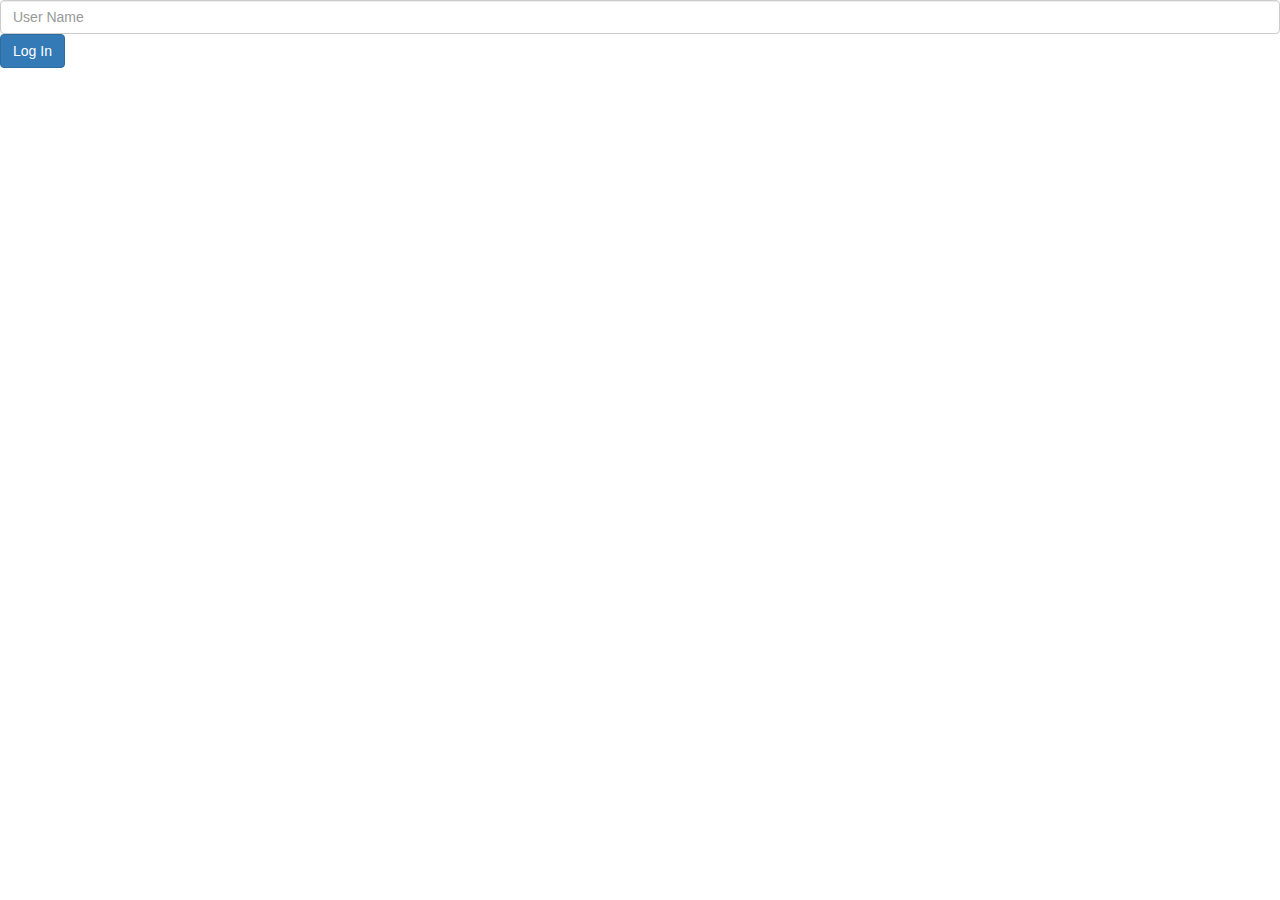
<file: login_page_index.html>
<html>
    <head>
        <link href="https://fonts.googleapis.com/css?family=Yeon+Sung&display=swap" rel="stylesheet"><meta name="viewport" content="width=device-width, initial-scale=1">

<link rel="stylesheet" href="https://maxcdn.bootstrapcdn.com/bootstrap/3.4.0/css/bootstrap.min.css">
<script src="https://ajax.googleapis.com/ajax/libs/jquery/3.4.1/jquery.min.js"></script>
<script src="https://maxcdn.bootstrapcdn.com/bootstrap/3.4.0/js/bootstrap.min.js"></script>

        <input type="text" id="user_name" class="form-control" placeholder="User Name">
    </head>
    <body>
        <button id="login_button" class="btn btn-primary" onclick="addUser()">Log In</button>
    </body>
</file>
